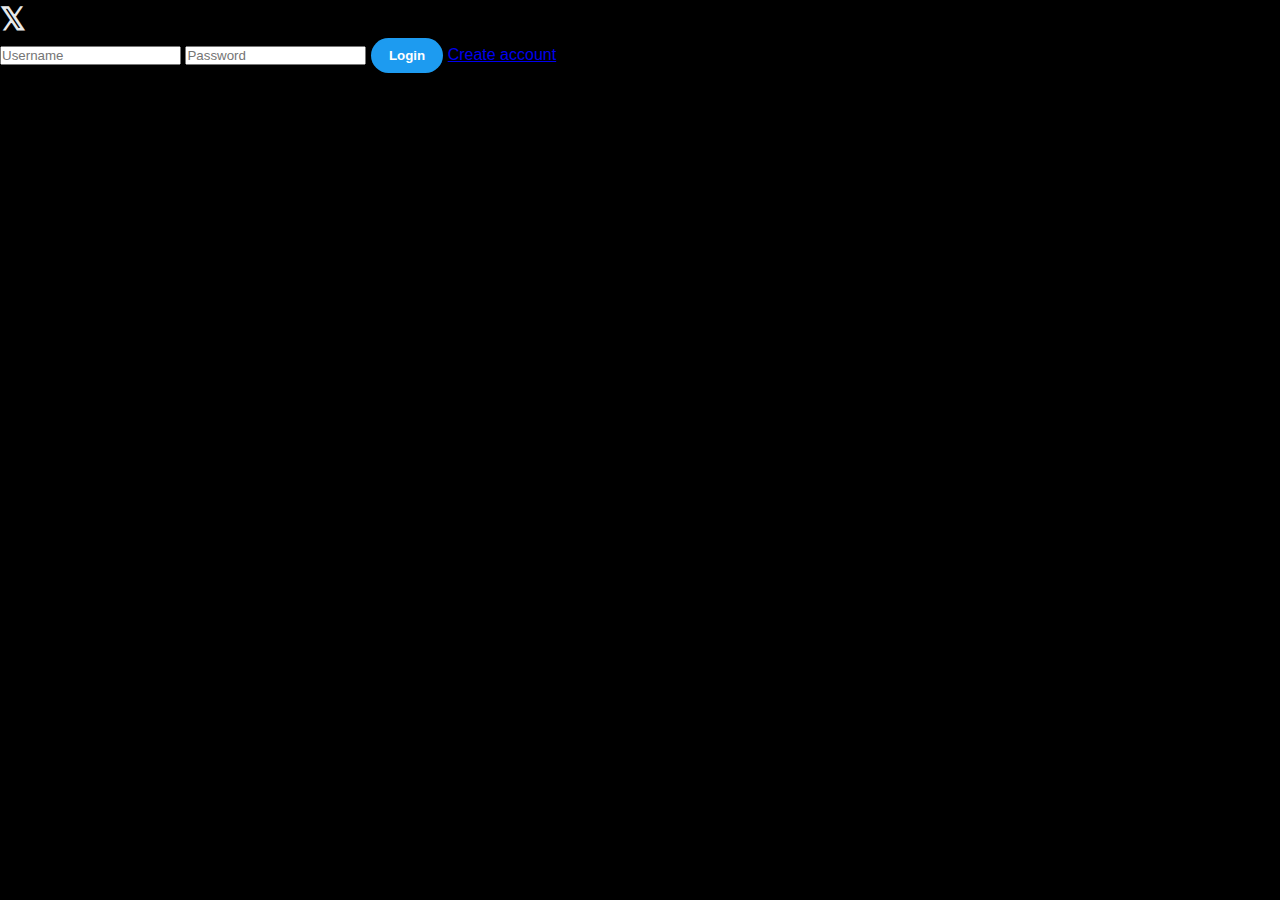
<file: index.html>
<!DOCTYPE html>
<html>
<head>
<meta charset="UTF-8">
<title>X Clone</title>
<link rel="stylesheet" href="style.css">
</head>
<body class="auth">

<div class="auth-card">
<h1>𝕏</h1>
<input id="loginUser" placeholder="Username">
<input id="loginPass" type="password" placeholder="Password">
<button onclick="login()">Login</button>
<a href="register.html">Create account</a>
</div>

<script src="app.js"></script>
</body>
</html>
</file>
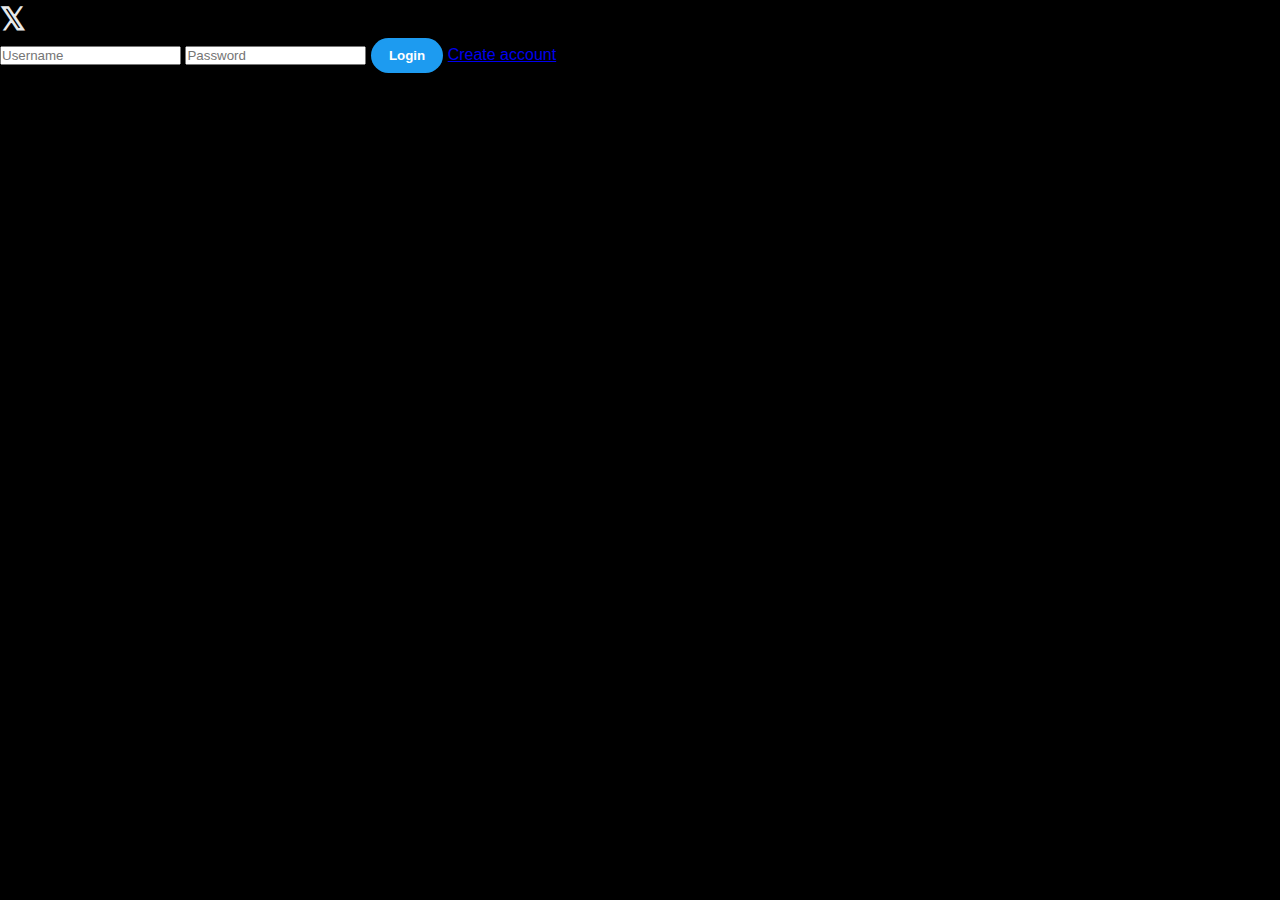
<file: home.html>
<!DOCTYPE html>
<html>
<head>
<meta charset="UTF-8">
<title>Home</title>
<link rel="stylesheet" href="style.css">
</head>
<body>

<div class="layout">


<aside class="sidebar">

<div class="logo">
<svg width="30" fill="white" viewBox="0 0 24 24">
<path d="M18 2h3l-7.5 8.6L22 22h-6l-4.7-6.2L5.5 22H2l8.1-9.2L2 2h6l4.3 5.7L18 2z"/>
</svg>
</div>

<nav>
<button class="nav active">
🏠 Home
</button>

<button class="nav" onclick="goProfile()">
👤 Profile
</button>

<button class="nav" onclick="logout()">
🚪 Logout
</button>
</nav>

</aside>


<main class="feed">

<header class="feed-header">
<h2>Home</h2>
</header>

<div class="composer">

<img class="avatar" src="https://i.pravatar.cc/40">

<div class="composer-body">
<textarea id="postInput" placeholder="What is happening?"></textarea>

<div class="composer-actions">
<input type="file" id="imgUpload">
<button onclick="addPost()">Post</button>
</div>
</div>

</div>

<div id="feed"></div>

</main>


<aside class="right">
<div class="card">
<h3>Who to follow</h3>
<div id="suggestions"></div>
</div>
</aside>

</div>

<script src="app.js"></script>
</body>
</html>
</file>
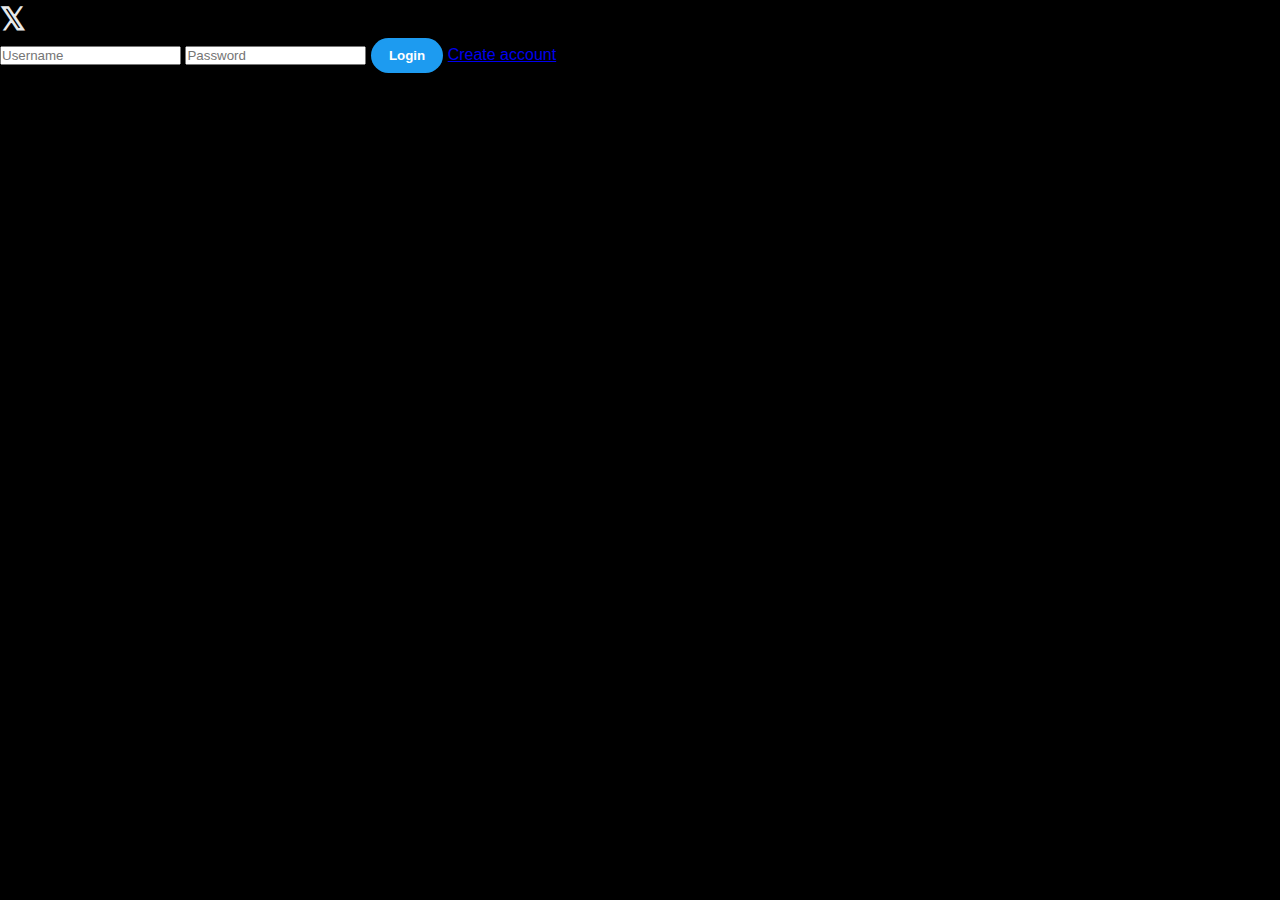
<file: profile.html>
<!DOCTYPE html>
<html>
<head>
<meta charset="UTF-8">
<title>Profile</title>
<link rel="stylesheet" href="style.css">
</head>
<body>

<header class="topbar">Profile</header>

<div class="layout">

<aside class="sidebar">
<button onclick="goHome()">Home</button>
<button onclick="logout()">Logout</button>
</aside>

<main class="feed">

<div class="profile-card">
<input type="file" id="avatarUpload">
<img id="avatar">
<input id="bioInput" placeholder="Write bio">
<button onclick="saveProfile()">Save Profile</button>
</div>

<h2>Your Posts</h2>
<div id="feed"></div>

</main>

</div>

<script src="app.js"></script>
</body>
</html>
</file>
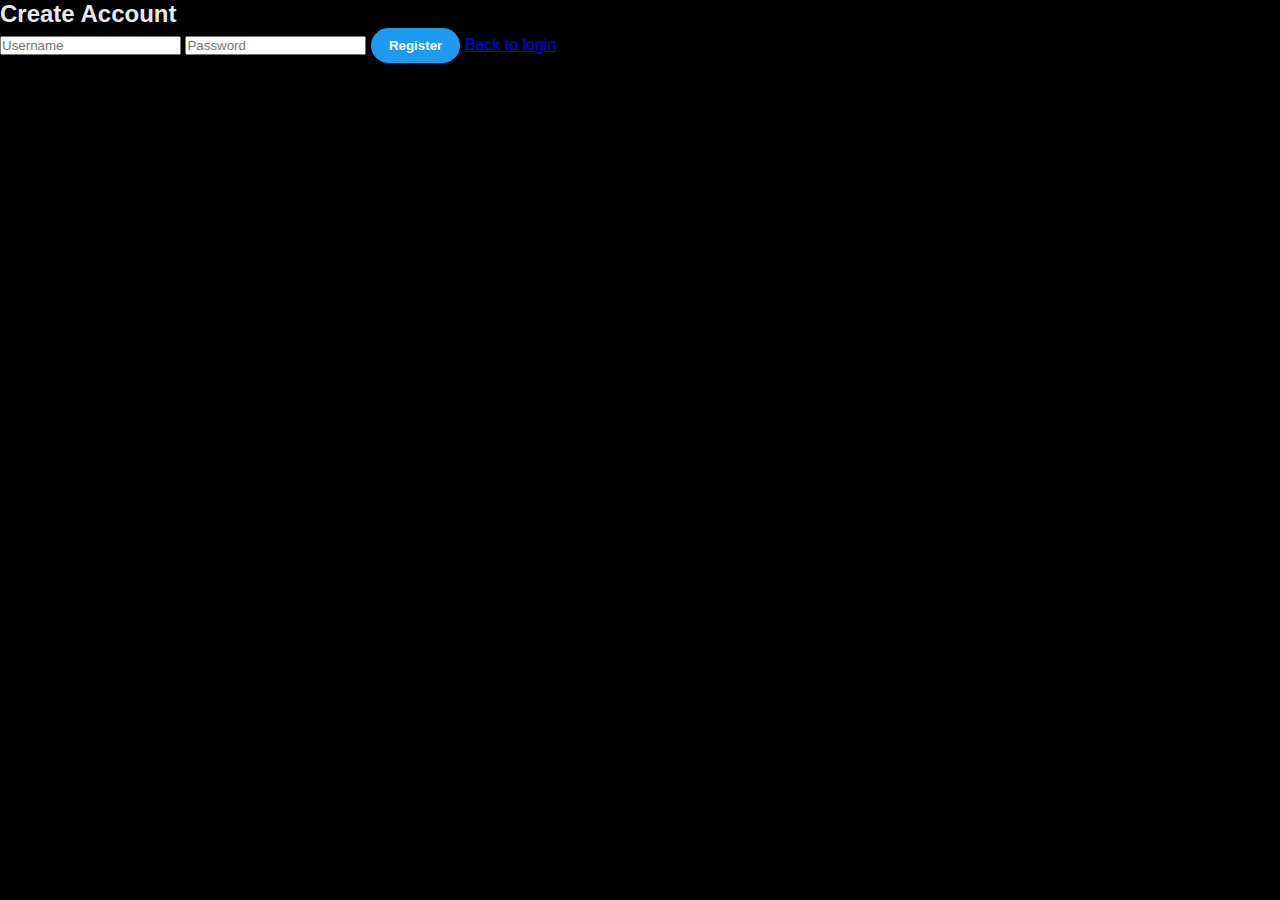
<file: register.html>
<!DOCTYPE html>
<html>
<head>
<meta charset="UTF-8">
<title>Register</title>
<link rel="stylesheet" href="style.css">
</head>
<body class="auth">

<div class="auth-card">
<h2>Create Account</h2>
<input id="regUser" placeholder="Username">
<input id="regPass" type="password" placeholder="Password">
<button onclick="register()">Register</button>
<a href="index.html">Back to login</a>
</div>

<script src="app.js"></script>
</body>
</html>
</file>
<file: style.css>
*{
margin:0;
padding:0;
box-sizing:border-box;
font-family:Arial, Helvetica, sans-serif;
}

body{
background:#000;
color:#e7e9ea;
}

/* LAYOUT */

.layout{
display:flex;
justify-content:center;
max-width:1300px;
margin:auto;
}

/* SIDEBAR */

.sidebar{
width:260px;
height:100vh;
padding:20px;
position:sticky;
top:0;
}

.logo{
margin-bottom:40px;
}

.nav{
display:block;
width:100%;
padding:14px;
margin-bottom:8px;
border-radius:30px;
background:none;
border:none;
color:white;
font-size:20px;
cursor:pointer;
text-align:left;
}

.nav:hover{
background:#16181c;
}

/* FEED */

.feed{
width:600px;
border-left:1px solid #222;
border-right:1px solid #222;
min-height:100vh;
}

.feed-header{
position:sticky;
top:0;
background:#000;
padding:15px;
border-bottom:1px solid #222;
font-weight:bold;
}

/* COMPOSER */

.composer{
display:flex;
gap:12px;
padding:16px;
border-bottom:1px solid #222;
}

.avatar{
width:40px;
height:40px;
border-radius:50%;
}

.composer-body{
flex:1;
}

textarea{
width:100%;
background:transparent;
border:none;
resize:none;
color:white;
font-size:20px;
outline:none;
}

.composer-actions{
display:flex;
justify-content:space-between;
align-items:center;
margin-top:10px;
}

button{
background:#1d9bf0;
border:none;
color:white;
padding:10px 18px;
border-radius:30px;
font-weight:bold;
cursor:pointer;
}

button:hover{
opacity:.9;
}

/* POSTS */

.post{
padding:16px;
border-bottom:1px solid #222;
display:flex;
gap:12px;
animation:fade .3s ease;
}

@keyframes fade{
from{opacity:0;transform:translateY(10px)}
to{opacity:1}
}

.post-content{
flex:1;
}

.post img{
width:100%;
border-radius:14px;
margin-top:10px;
}

.post-actions{
display:flex;
gap:30px;
margin-top:10px;
color:#71767b;
}

.post-actions span{
cursor:pointer;
}

.post-actions span:hover{
color:#1d9bf0;
}

/* RIGHT */

.right{
width:350px;
padding:20px;
}

.card{
background:#16181c;
padding:20px;
border-radius:16px;
}

/* MOBILE */

@media(max-width:1000px){
.sidebar,.right{display:none}
.feed{width:100%}
}
</file>
